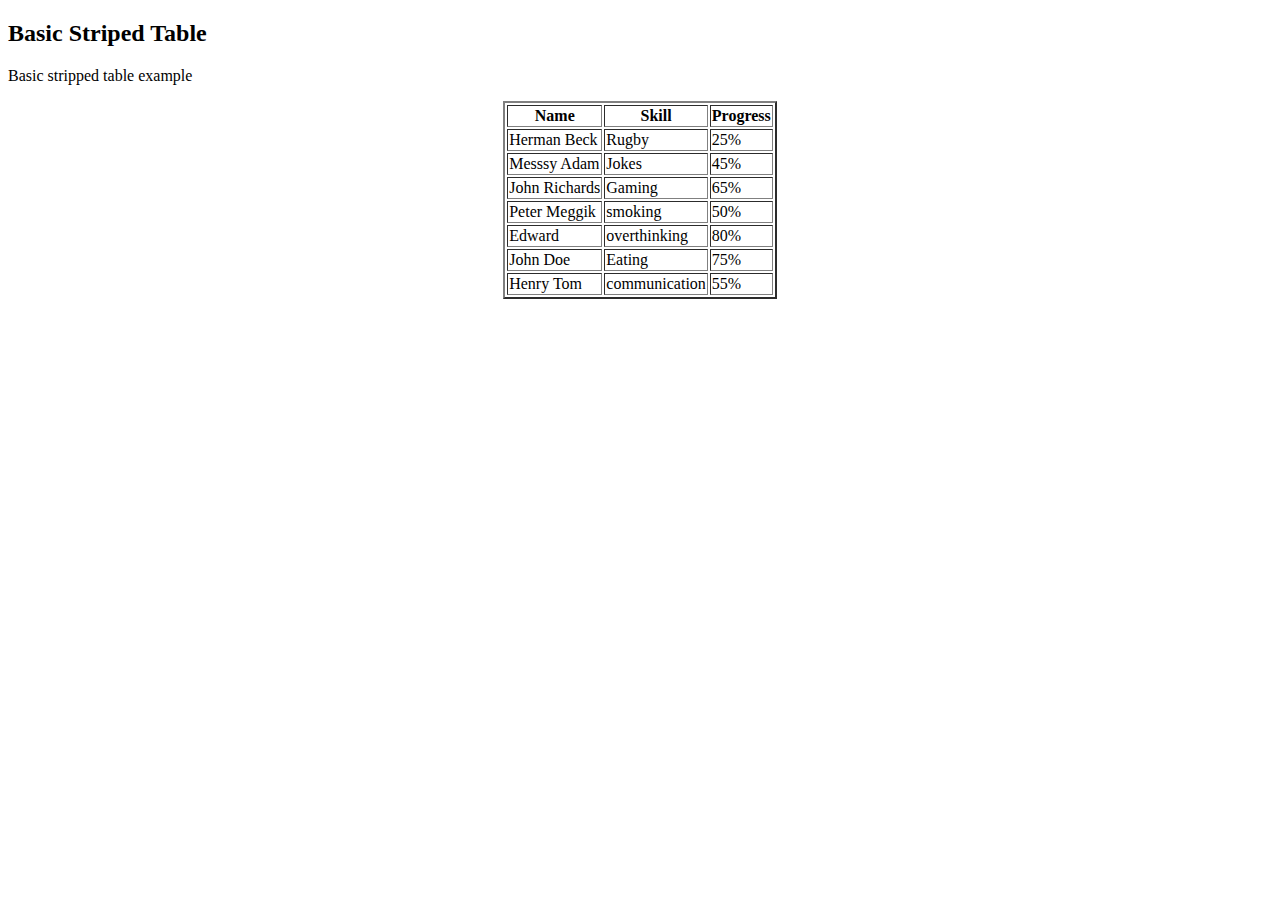
<file: skills.html>
<!DOCTYPE html>
<html lang="en">
<head>
    <meta charset="UTF-8">
    <meta http-equiv="X-UA-Compatible" content="IE=edge">
    <meta name="viewport" content="width=device-width, initial-scale=1.0">
    <title>Document</title>
    <link href="https://cdn.jsdelivr.net/npm/bootstrap@5.0.2/dist/css/bootstrap.min.css" rel="stylesheet" integrity="sha384-EVSTQN3/azprG1Anm3QDgpJLIm9Nao0Yz1ztcQTwFspd3yD65VohhpuuCOmLASjC" crossorigin="anonymous">
</head>
<body>
    <div class="page-content page-container" id="page-content">
        <div class="padding">
            <div class="row container d-flex justify-content-center">
                <div class="col-lg-12 grid-margin stretch-card">
                    <div class="card">
                        <div class="card-body">
                            <h2 class="card-title">Basic Striped Table</h2>
                            <p class="card-description"> Basic stripped table example </p>
                            <div class="table-responsive">
                                <table class="table table-striped" border="2px" align="center" table-size"10px">
                                    <thead>
                                        <tr>
                                            <th> Name </th>
                                            <th> Skill </th>
                                            <th> Progress </th>
                                        </tr>
                                    </thead>
                                    <tbody>
                                        <tr>
                                           
                                            <td> Herman Beck </td>
                                            <td>Rugby</td>
                                            <td>
                                                <div class="progress">
                                                    <div class="progress-bar" role="progressbar" style="width: 25%;" aria-valuenow="25" aria-valuemin="0" aria-valuemax="100">25%</div>
                                                  </div>
                                            </td>
                                            
                                        </tr>
                                        <tr>
                                            
                                            <td> Messsy Adam </td>
                                            <td>Jokes</td>
                                            <td>
                                                <div class="progress">
                                                    <div class="progress-bar" role="progressbar" style="width: 25%;" aria-valuenow="25" aria-valuemin="0" aria-valuemax="100">45%</div>
                                                  </div>
                                            </td>
                                           
                                        </tr>
                                        <tr>
                                            
                                            <td> John Richards </td>
                                            <td>Gaming</td>
                                            <td>
                                                <div class="progress">
                                                    <div class="progress-bar" role="progressbar" style="width: 25%;" aria-valuenow="25" aria-valuemin="0" aria-valuemax="100">65%</div>
                                                  </div>
                                            </td>
                                           
                                        </tr>
                                        <tr>
                                            
                                            <td> Peter Meggik </td>
                                            <td>smoking</td>
                                            <td>
                                                <div class="progress">
                                                    <div class="progress-bar" role="progressbar" style="width: 25%;" aria-valuenow="25" aria-valuemin="0" aria-valuemax="100">50%</div>
                                                  </div>
                                            </td>
                                           
                                        </tr>
                                        <tr>
                                            
                                            <td> Edward </td>
                                            <td>overthinking</td>
                                            <td>
                                                <div class="progress">
                                                    <div class="progress-bar" role="progressbar" style="width: 25%;" aria-valuenow="25" aria-valuemin="0" aria-valuemax="100">80%</div>
                                                  </div>
                                            </td>
                                        
                                        </tr>
                                        <tr>
                                            <td> John Doe </td>
                                            <td>Eating</td>
                                            <td>
                                                <div class="progress">
                                                    <div class="progress-bar" role="progressbar" style="width: 25%;" aria-valuenow="25" aria-valuemin="0" aria-valuemax="100">75%</div>
                                                  </div>
                                            </td>
                                           
                                        </tr>
                                        <tr>
                                            <td> Henry Tom </td>
                                            <td>communication</td>
                                            <td>
                                                <div class="progress">
                                                    <div class="progress-bar" role="progressbar" style="width: 25%;" aria-valuenow="25" aria-valuemin="0" aria-valuemax="100">55%</div>
                                                  </div>
                                            </td>
                                           
                                        </tr>
                                    </tbody>
                                </table>
                            </div>
                        </div>
                    </div>
                </div>
            </div>
        </div>
    </div>
            
        </div>
    </table>
    <link href="https://cdn.jsdelivr.net/npm/bootstrap@5.0.2/dist/css/bootstrap.min.css" rel="stylesheet" integrity="sha384-EVSTQN3/azprG1Anm3QDgpJLIm9Nao0Yz1ztcQTwFspd3yD65VohhpuuCOmLASjC" crossorigin="anonymous">
</body>
</html>
</file>
